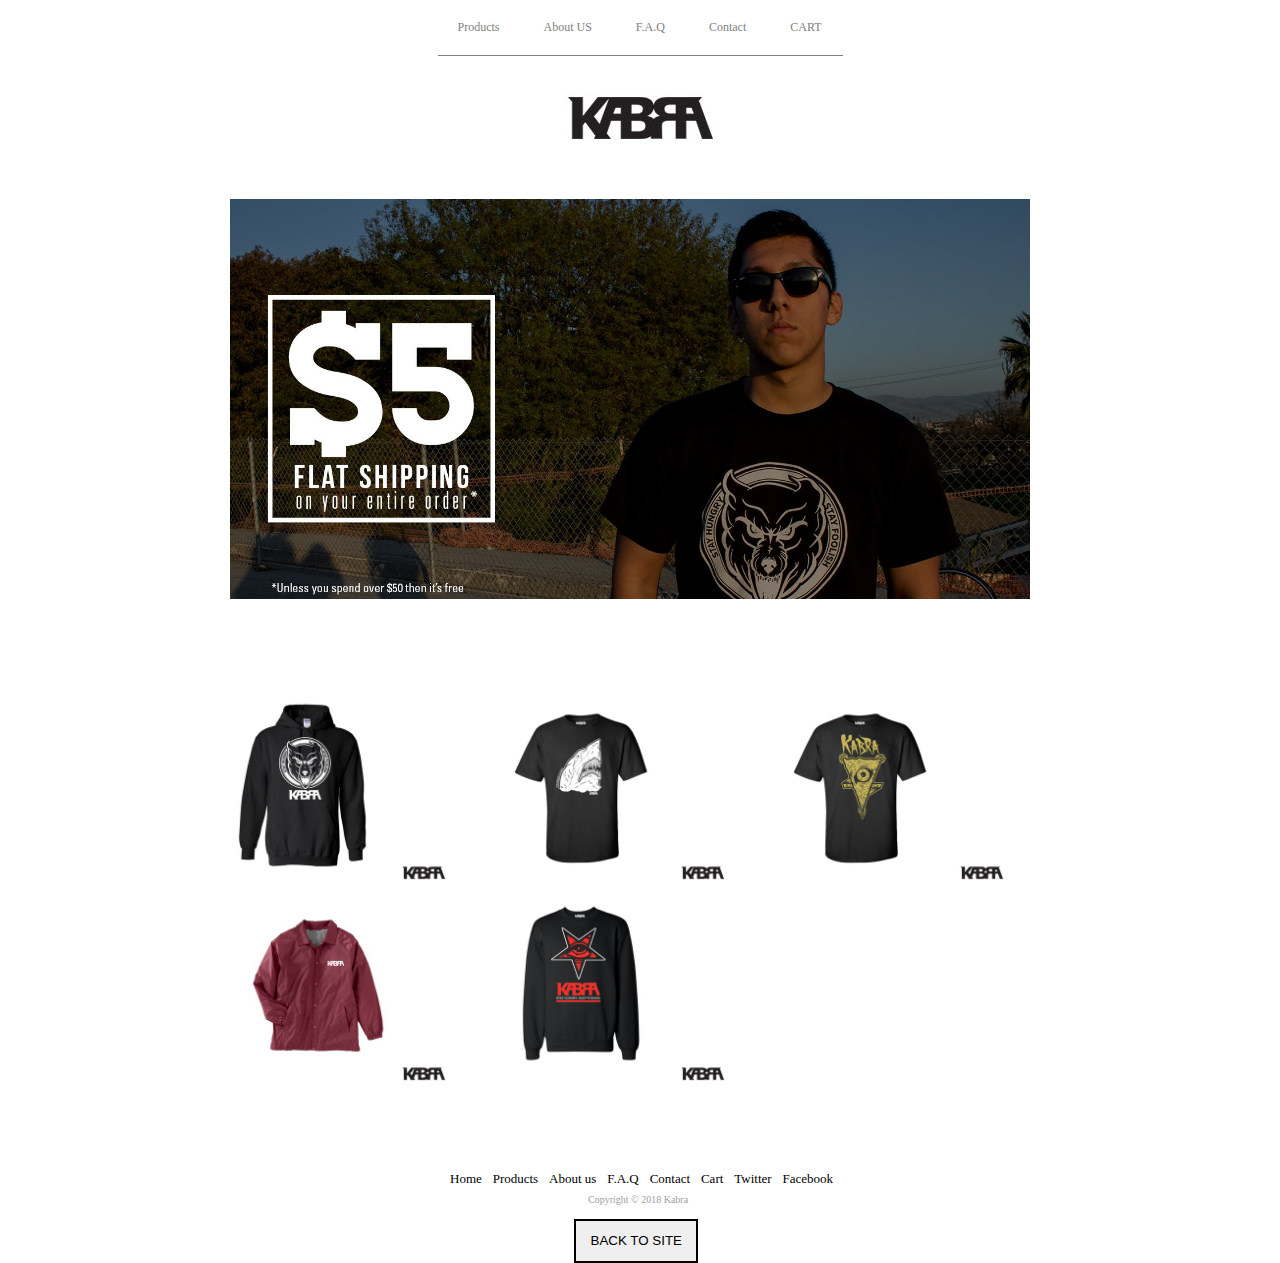
<file: index.html>
<!-- Isidro Arzate: This is a recreation of the Kabra Shop site -->
<!DOCTYPE html>
<html lang="en">
<head>
	<title>Kabra</title>
	<meta charset="utf-8">
	<link rel="stylesheet" type="text/css" href="style.css">
	<script src="https://ajax.googleapis.com/ajax/libs/jquery/3.3.1/jquery.min.js"></script>
	<script type="text/javascript">
		$(document).ready(function(){
			// The set Interval function will control the speed at which the slideshow moves
			setInterval(function(){
				$("#slideShow > img:first")
				.fadeOut(1000)
				.next()
				.fadeIn(2000)
				.end()
				.appendTo("#slideShow");
			}, 5000);
			$("#product img").hover(function(){
				$(this).fadeTo("slow", .5);
				},	function(){
				$(this).fadeTo("slow", 1);
			});
		});
	</script>
</head>
<body>
	<!-- This Div contains all the content on the website -->
	<div id="wrapper">
		<!-- this Div contain all navigation links -->
		<div id="navigation">
			<a href="#" alt="un">Products</a>
			<a href="#" alt="un">About US</a>
			<a href="#" alt="un">F.A.Q</a>
			<a href="#" alt="un">Contact</a>
			<a href="#" alt="un">CART</a>
		</div>
		<!-- This image is the top logo -->
		<img class="logo" src="images/Kabra_logo_wp_small.png" alt="Kabra">
		<!-- This div will have banners that work as a slideShow -->
		<div id="slideShow">
			<img src="images/Kabra_Banner_1.jpg">
			<img src="images/Kabra_Banner_2.jpg">
			<img src="images/Kabra_Banner_4.jpg">
		</div>
		<!-- This div contains the website product -->
		<div id="product">
			<img src="images/kabra1.jpg">
			<img src="images/kabra2.jpg">
			<img src="images/kabra3.jpg">
			<img src="images/kabra4.jpg">
			<img src="images/kabra5.jpg">
		</div>
		<!-- This div containsthe footer -->
		<div id="footer">
			<a href="#">Home</a>
			<a href="#">Products</a>
			<a href="#">About us</a>
			<a href="#">F.A.Q</a>
			<a href="#">Contact</a>
			<a href="#">Cart</a>
			<a href="#">Twitter</a>
			<a href="#">Facebook</a>
			<p>Copyright &copy; 2018 Kabra</p>
			<button>BACK TO SITE</button>
		</div>
	</div>
</body>
</html>
</file>
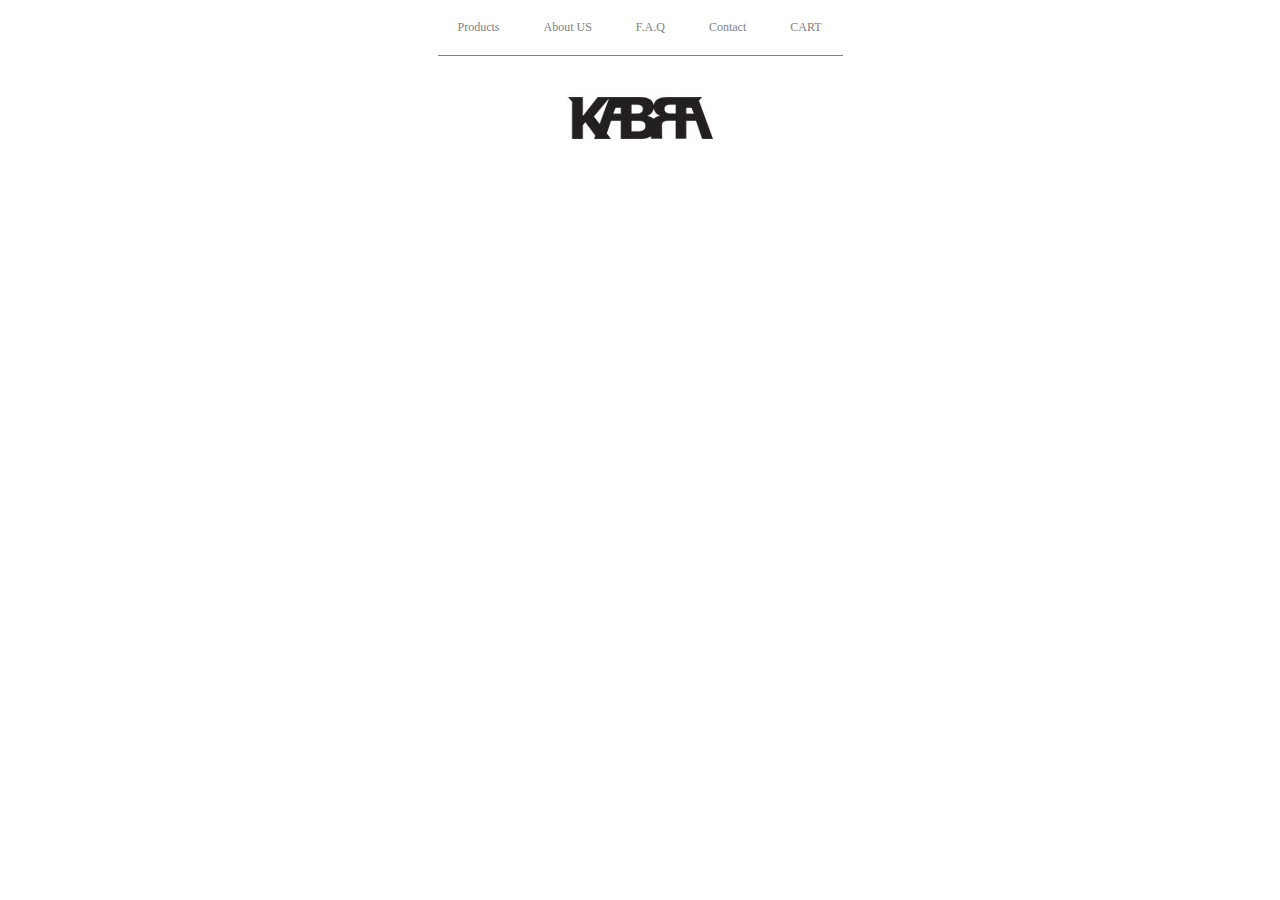
<file: header.html>
<!DOCTYPE html>
<html lang="en">
	<head>
		<title></title>
		<meta charset="utf-8">
		<link rel="stylesheet" type="text/css" href="headerStyle.css">
	</head>
	<body>
		<div id="wrapper">
			<div id="navigation">
				<a href="#" alt="un">Products</a>
				<a href="#" alt="un">About US</a>
				<a href="#" alt="un">F.A.Q</a>
				<a href="#" alt="un">Contact</a>
				<a href="#" alt="un">CART</a>
			</div>
			<img src="images/Kabra_logo_wp_small.png" alt="Kabra">
		</div>	
	</body>
</html>
</file>
<file: style.css>
/*CSS reset*/
*{
	margin: 0px;
	padding:0px;
}
/*Styles the wrapper position to middele*/
#wrapper{
	margin: auto;
	width: 1000px;
}
/*Styles top navigation*/
#navigation{
	
	margin-left: 29.75%;
	border-bottom: 1px solid grey;
	width: 405px;
}
/*styles the links in the navigation*/
#navigation a{
	margin:20px;
	text-align: middle;
	display: inline-block;
	text-decoration: none;
	color: grey;
	font-size: 12px;
}
/*styles the top logo*/
.logo{
	margin-left:42.6%;
	margin-top: 3.5%;
}
/*The following stylings will affect the banner Slideshow*/
#slideShow{
	width: 1000px;
	height: 540px;
}

#slideShow img{
	width: 800px;
	margin-left: 7%;
	margin-top: 4%;
	position: absolute;
}
/*The following will style the products and positions*/
#product{
	margin-left: 0px;
	padding-left: 35px;
}
#product img{
	width: 275px;
}
#footer{
	width: auto;
	height: auto;
	/*background-color: red;*/
	padding-left: 31%;
	padding-top: 8%;

}
#footer a{
	display: inline-block;
	margin-left: 0%;
	margin-top: 0%;
	margin-right: 1%;
	text-decoration: none;
	color: black;
	font-size: 13px;
}
#footer p{
padding-top: 1%;
padding-left: 20%;
color: #9e9e9e;
font-size: 10px;
}
#footer button{
	width:18%;
	height: 44px;
	margin-left: 18%;
	margin-top: 2%;
	border: 2px solid black;
	padding: 1%;
}
</file>
<file: headerStyle.css>
/*CSS Reset*/
*{
	margin: 0px;
	padding:0px;
}
#wrapper{
	margin: auto;
	width: 1000px;
}
#navigation{
	
	margin-left: 29.75%;
	border-bottom: 1px solid grey;
	width: 405px;
}
#navigation a{
	margin:20px;
	text-align: middle;
	display: inline-block;
	text-decoration: none;
	color: grey;
	font-size: 12px;
}
img{
	margin-left:42.6%;
	margin-top: 3.5%;
}
</file>
